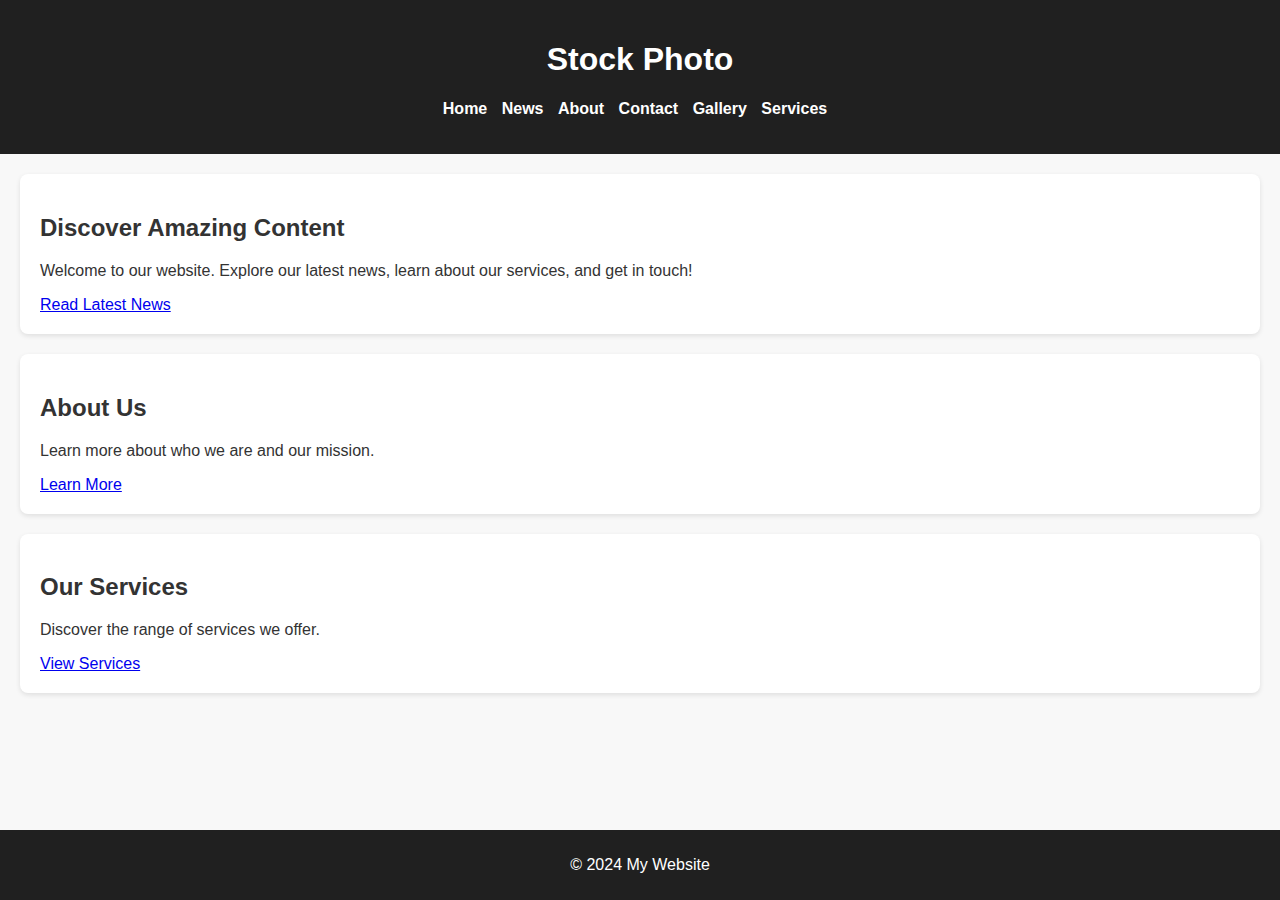
<file: index.html>
<!DOCTYPE html>
<html lang="en">
<head>
    <meta charset="UTF-8">
    <meta name="viewport" content="width=device-width, initial-scale=1.0">
    <title>Stock Photo</title>
    <link rel="stylesheet" href="index.css">
</head>
<body>
    <div class="wrapper">
        <header>
        <h1>Stock Photo</h1>
        <nav>
            <ul>
                <li><a href="index.html">Home</a></li>
                <li><a href="./HTML/news.html">News</a></li>
                <li><a href="./HTML/about.html">About</a></li>
                <li><a href="./HTML/contact.html">Contact</a></li>
                <li><a href="./HTML/gallery.html">Gallery</a></li>
                <li><a href="./HTML/services.html">Services</a></li>
            </ul>
        </nav>
    </header>

    <main class = "main">
        <section class="hero">
            <h2>Discover Amazing Content</h2>
            <p>Welcome to our website. Explore our latest news, learn about our services, and get in touch!</p>
            <a href="./HTML/news.html" class="button">Read Latest News</a>
        </section>

        <section class="about">
            <h2>About Us</h2>
            <p>Learn more about who we are and our mission.</p>
            <a href="./HTML/about.html" class="button">Learn More</a>
        </section>

        <section class="services">
            <h2>Our Services</h2>
            <p>Discover the range of services we offer.</p>
            <a href="./HTML/services.html" class="button">View Services</a>
        </section>
    </main>

    <footer>
        <p>&copy; 2024 My Website</p>
    </footer>
    </div>
</body>
</html>
</file>
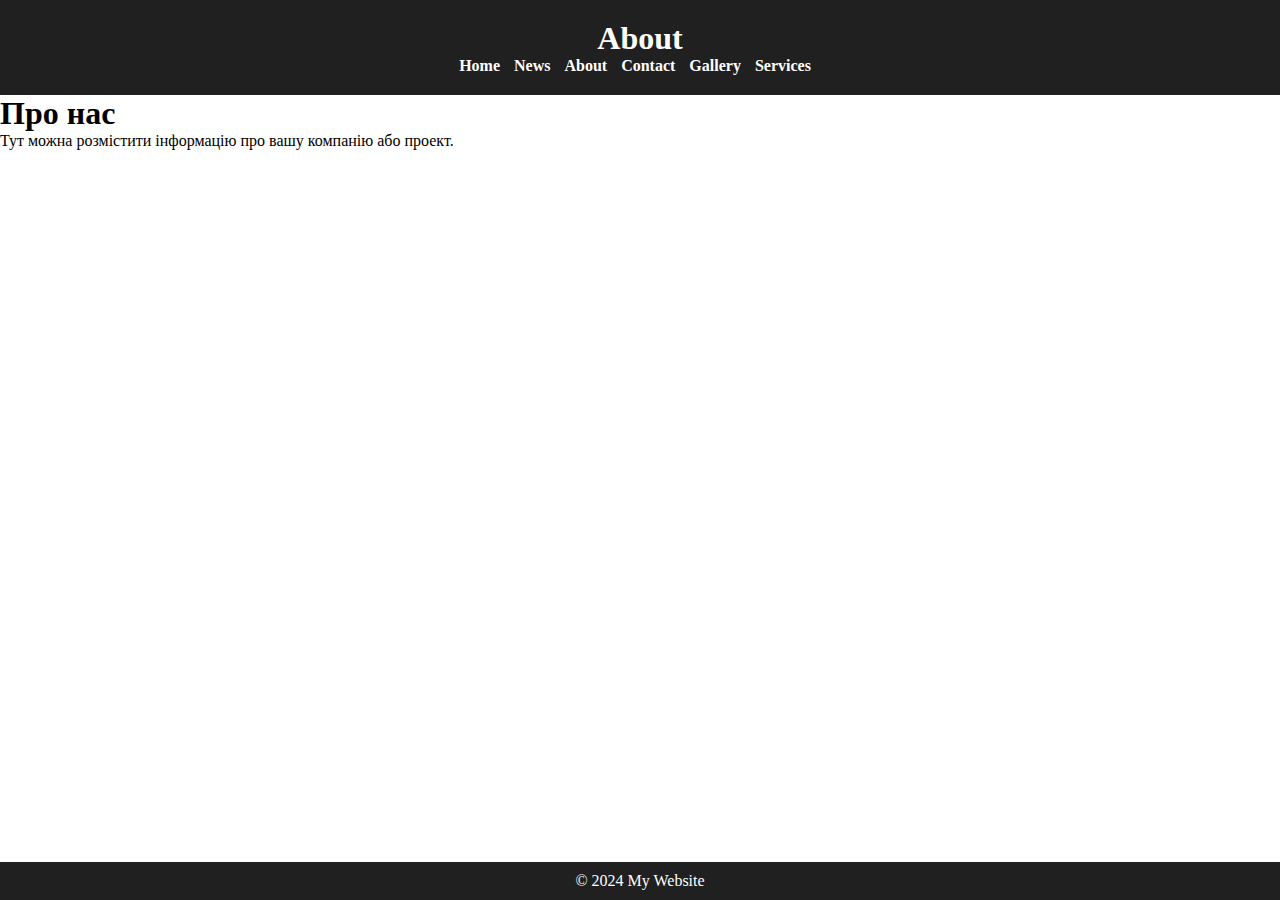
<file: HTML/about.html>
<!DOCTYPE html>
<html lang="en">
<head>
    <meta charset="UTF-8">
    <meta name="viewport" content="width=device-width, initial-scale=1.0">
    <title>Про нас</title>
    <link rel="stylesheet" href="/CSS/about.css">
</head>
<body>
    <div class="wrapper">
        <header>
        <h1>About</h1>
        <nav>
            <ul>
                <li><a href="/index.html">Home</a></li>
                <li><a href="news.html">News</a></li>
                <li><a href="about.html">About</a></li>
                <li><a href="contact.html">Contact</a></li>
                <li><a href="gallery.html">Gallery</a></li>
                <li><a href="services.html">Services</a></li>
            </ul>
        </nav>
    </header>
    <h1>Про нас</h1>
    <p>Тут можна розмістити інформацію про вашу компанію або проект.</p>
    <main class = "main"></main>
    <footer>
        <p>&copy; 2024 My Website</p>
    </footer>
    </div>
    
</body>
</html>
</file>
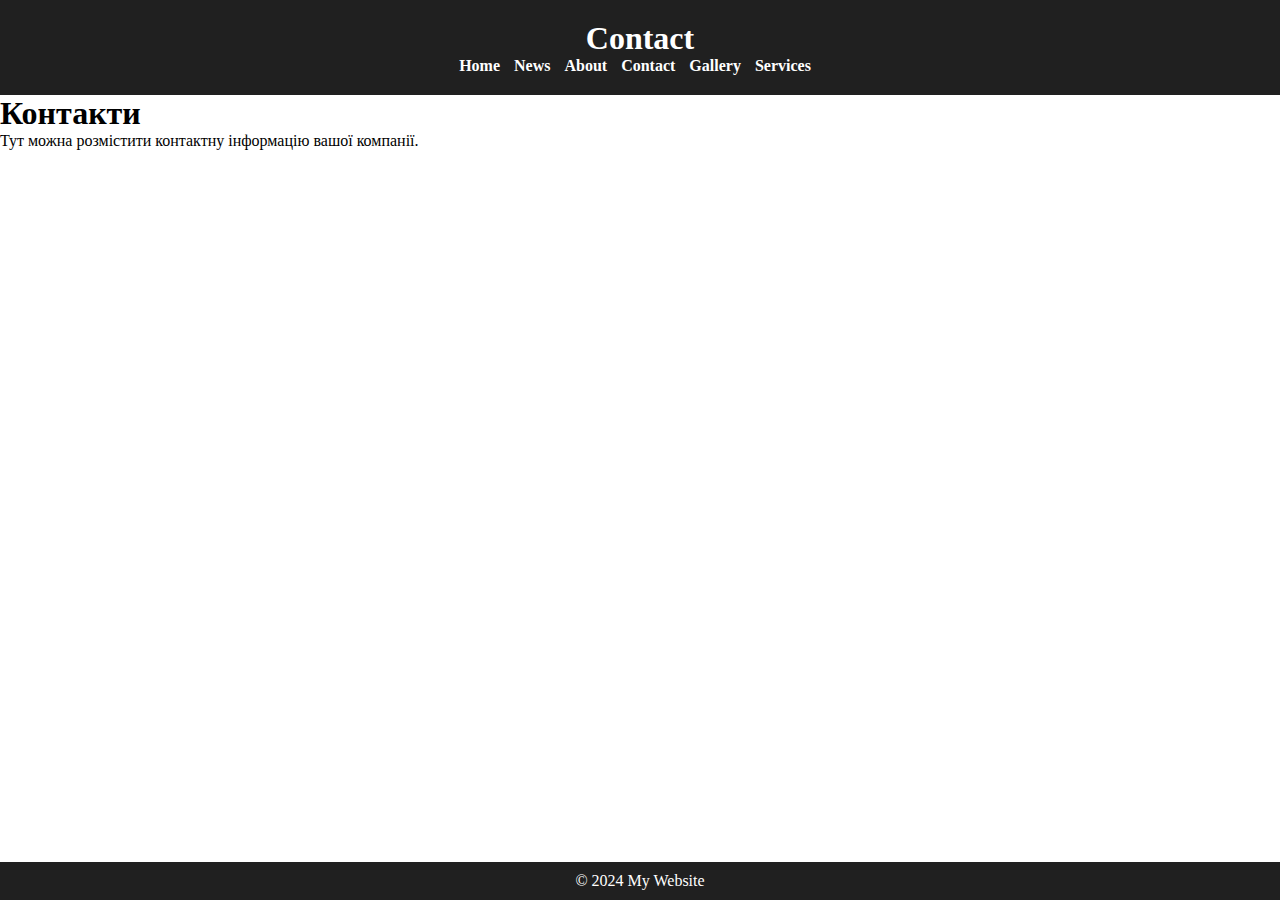
<file: HTML/contact.html>
<!DOCTYPE html>
<html lang="en">
<head>
    <meta charset="UTF-8">
    <meta name="viewport" content="width=device-width, initial-scale=1.0">
    <title>Контакти</title>
    <link rel="stylesheet" href="/CSS/contact.css">
</head>
<body>
    <div class="wrapper">
        <header>
        <h1>Contact</h1>
        <nav>
            <ul>
                <li><a href="/index.html">Home</a></li>
                <li><a href="news.html">News</a></li>
                <li><a href="about.html">About</a></li>
                <li><a href="contact.html">Contact</a></li>
                <li><a href="gallery.html">Gallery</a></li>
                <li><a href="services.html">Services</a></li>
            </ul>
        </nav>
    </header>
    <h1>Контакти</h1>
    <p>Тут можна розмістити контактну інформацію вашої компанії.</p>
    <main class = "main"></main>
    <footer>
        <p>&copy; 2024 My Website</p>
    </footer>
    </div>
    
</body>
</html>
</file>
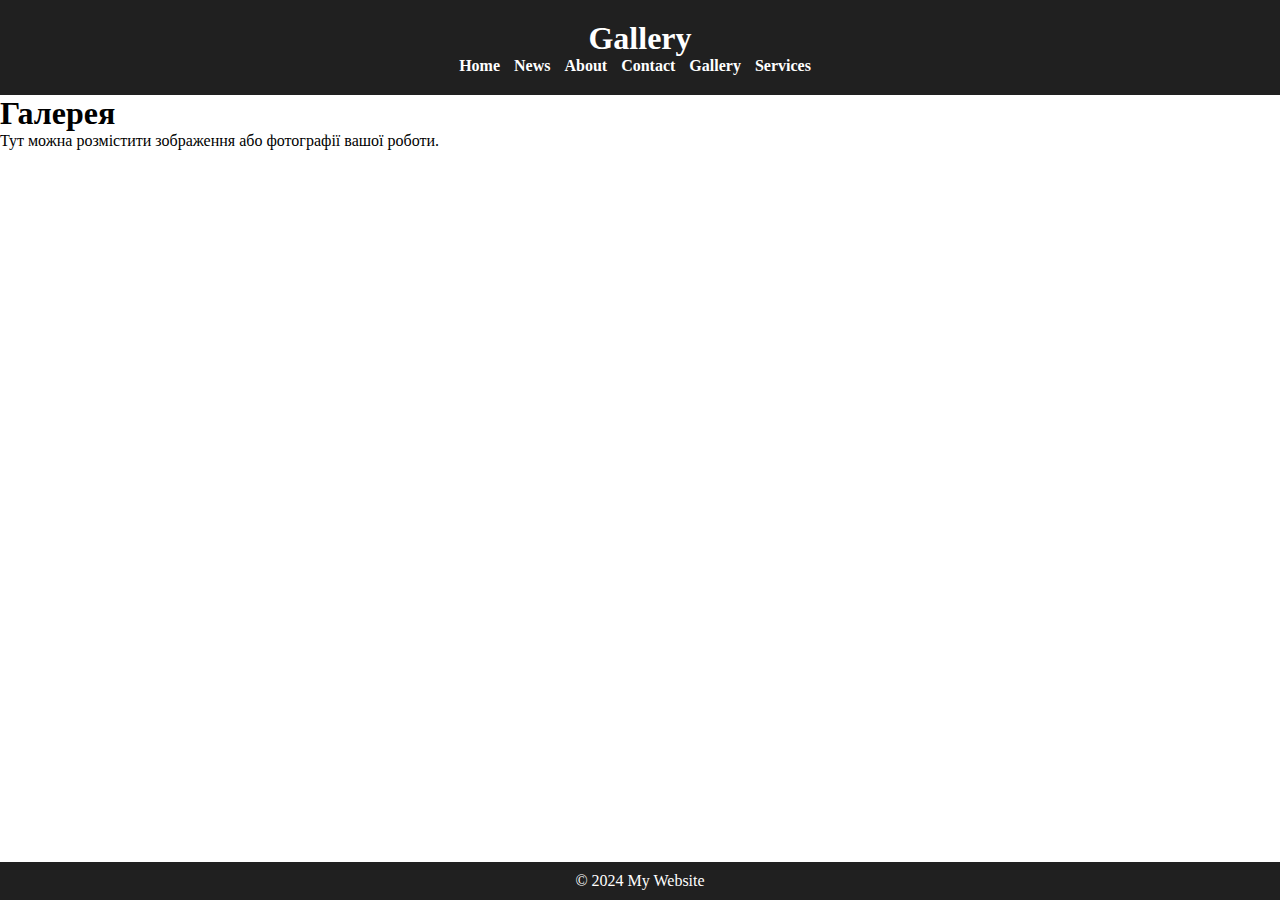
<file: HTML/gallery.html>
<!DOCTYPE html>
<html lang="en">
<head>
    <meta charset="UTF-8">
    <meta name="viewport" content="width=device-width, initial-scale=1.0">
    <title>Галерея</title>
    <link rel="stylesheet" href="/CSS/gallery.css">
</head>
<body>
    <div class="wrapper">
        <header>
        <h1>Gallery</h1>
        <nav>
            <ul>
                <li><a href="/index.html">Home</a></li>
                <li><a href="news.html">News</a></li>
                <li><a href="about.html">About</a></li>
                <li><a href="contact.html">Contact</a></li>
                <li><a href="gallery.html">Gallery</a></li>
                <li><a href="services.html">Services</a></li>
            </ul>
        </nav>
    </header>
    <h1>Галерея</h1>
    <p>Тут можна розмістити зображення або фотографії вашої роботи.</p>
    <main class = "main"></main>
    <footer>
        <p>&copy; 2024 My Website</p>
    </footer>
    </div>
    
</body>
</html>
</file>
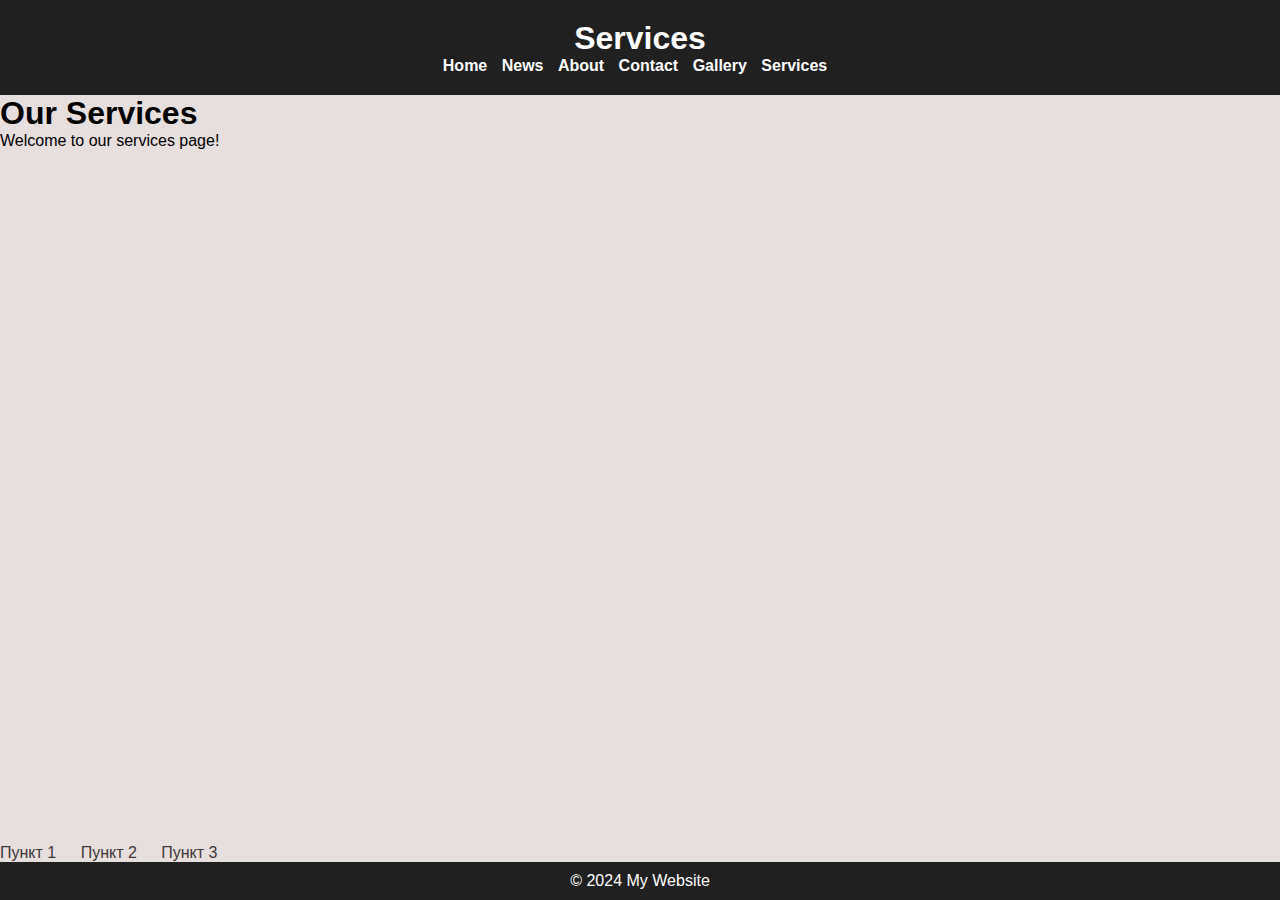
<file: HTML/services.html>
<!DOCTYPE html>
<html lang="en">
<head>
    <meta charset="UTF-8">
    <meta name="viewport" content="width=device-width, initial-scale=1.0">
    <title>Services</title>
    <link rel="stylesheet" href="/CSS/services.css">
</head>
<body>
    <div class="wrapper">
        <header>
        <h1>Services</h1>
        <nav>
            <ul>
                <li><a href="/index.html">Home</a></li>
                <li><a href="news.html">News</a></li>
                <li><a href="about.html">About</a></li>
                <li><a href="contact.html">Contact</a></li>
                <li><a href="gallery.html">Gallery</a></li>
                <li><a href="services.html">Services</a></li>
            </ul>
        </nav>
    </header>
    <main class = "main">
        <section>
            <h1>Our Services</h1>
            <p>Welcome to our services page!</p>
        </section>
    </main>
<ul class="menu">
    <li><a href="#">Пункт 1</a></li>
    <li><a href="#">Пункт 2</a></li>
    <li><a href="#">Пункт 3</a></li>
</ul>
<footer>
    <p>&copy; 2024 My Website</p>
</footer>
    </div>
    
</body>

</html>
</file>
<file: index.css>
body {
    font-family: Arial, sans-serif;
    margin: 0;
    padding: 0;
    background-color: #f8f8f8;
    color: #333;
}

header {
    background-color: #202020;
    color: #fff;
    padding: 20px;
    text-align: center;
}

nav ul {
    list-style-type: none;
    padding: 0;
}

nav ul li {
    display: inline;
    margin-right: 10px;
}

nav ul li a {
    color: #fff;
    text-decoration: none;
    font-weight: bold;
}

main {
    padding: 20px;
}

.hero, .about, .services {
    background-color: #fff;
    padding: 20px;
    margin-bottom: 20px;
    border-radius: 8px;
    box-shadow: 0 2px 5px rgba(0, 0, 0, 0.1);
}

button {
    display: inline-block;
    padding: 10px 20px;
    margin-top: 10px;
    border: none;
    border-radius: 4px;
    background-color: #202020;
    color: #fff;
    text-decoration: none;
    cursor: pointer;
}

html,body{
    height: 100%;
    
}
.wrapper{
    display: flex;
    flex-direction: column;
    min-height: 100%;
}

.main{
    flex: 1 1 auto;
}

footer {
    background-color: #202020;
    color: #fff;
    text-align: center;
    padding: 10px 0;
}
</file>
<file: CSS/about.css>
*,*::before,*::after{
    padding:0;
    margin: 0;
    border: 0;
    box-sizing: border-box;
}

nav ul li a {
    color: #fff;
    text-decoration: none;
    font-weight: bold;
}
nav ul {
    list-style-type: none;
    padding: 0;
}

nav ul li {
    display: inline;
    margin-right: 10px;
}

header {
    background-color: #202020;
    color: #fff;
    padding: 20px;
    text-align: center;
}
html,body{
    height: 100%;
    
}
.wrapper{
    display: flex;
    flex-direction: column;
    min-height: 100%;
}

.main{
    flex: 1 1 auto;
}
footer {
    background-color: #202020;
    color: #fff;
    text-align: center;
    padding: 10px 0;
}
</file>
<file: CSS/contact.css>
*,*::before,*::after{
    padding:0;
    margin: 0;
    border: 0;
    box-sizing: border-box;
}

nav ul li a {
    color: #fff;
    text-decoration: none;
    font-weight: bold;
}
nav ul {
    list-style-type: none;
    padding: 0;
}

nav ul li {
    display: inline;
    margin-right: 10px;
}

header {
    background-color: #202020;
    color: #fff;
    padding: 20px;
    text-align: center;
}
html,body{
    height: 100%;
    
}
.wrapper{
    display: flex;
    flex-direction: column;
    min-height: 100%;
}

.main{
    flex: 1 1 auto;
}
footer {
    background-color: #202020;
    color: #fff;
    text-align: center;
    padding: 10px 0;
}
</file>
<file: CSS/gallery.css>
*,*::before,*::after{
    padding:0;
    margin: 0;
    border: 0;
    box-sizing: border-box;
}

nav ul li a {
    color: #fff;
    text-decoration: none;
    font-weight: bold;
}
nav ul {
    list-style-type: none;
    padding: 0;
}

nav ul li {
    display: inline;
    margin-right: 10px;
}

header {
    background-color: #202020;
    color: #fff;
    padding: 20px;
    text-align: center;
}
html,body{
    height: 100%;
    
}
.wrapper{
    display: flex;
    flex-direction: column;
    min-height: 100%;
}

.main{
    flex: 1 1 auto;
}
footer {
    background-color: #202020;
    color: #fff;
    text-align: center;
    padding: 10px 0;
}
</file>
<file: CSS/services.css>
body {
    font-family: Arial, sans-serif;
    margin: 0;
    padding: 0;
    background-color: #e7dede; 
}

header {
    background-color: #f333;
    color: #fff;
    padding: 20px;
}

h1 {
    margin: 0;
}

nav {
    text-align: center;
}

.menu {
    list-style-type: none; 
    padding: 0;
    margin: 0;
}

.menu li {
    display: inline-block; 
    margin-right: 20px;
}

.menu li a {
    text-decoration: none;
    color: #3d3838;
}

.menu li a:hover {
    background-color: #1f1c1c; 
}
*,*::before,*::after{
    padding:0;
    margin: 0;
    border: 0;
    box-sizing: border-box;
}

nav ul li a {
    color: #fff;
    text-decoration: none;
    font-weight: bold;
}
nav ul {
    list-style-type: none;
    padding: 0;
}

nav ul li {
    display: inline;
    margin-right: 10px;
}

header {
    background-color: #202020;
    color: #fff;
    padding: 20px;
    text-align: center;
}
html,body{
    height: 100%;
    
}
.wrapper{
    display: flex;
    flex-direction: column;
    min-height: 100%;
}

.main{
    flex: 1 1 auto;
}
footer {
    background-color: #202020;
    color: #fff;
    text-align: center;
    padding: 10px 0;
}
</file>
